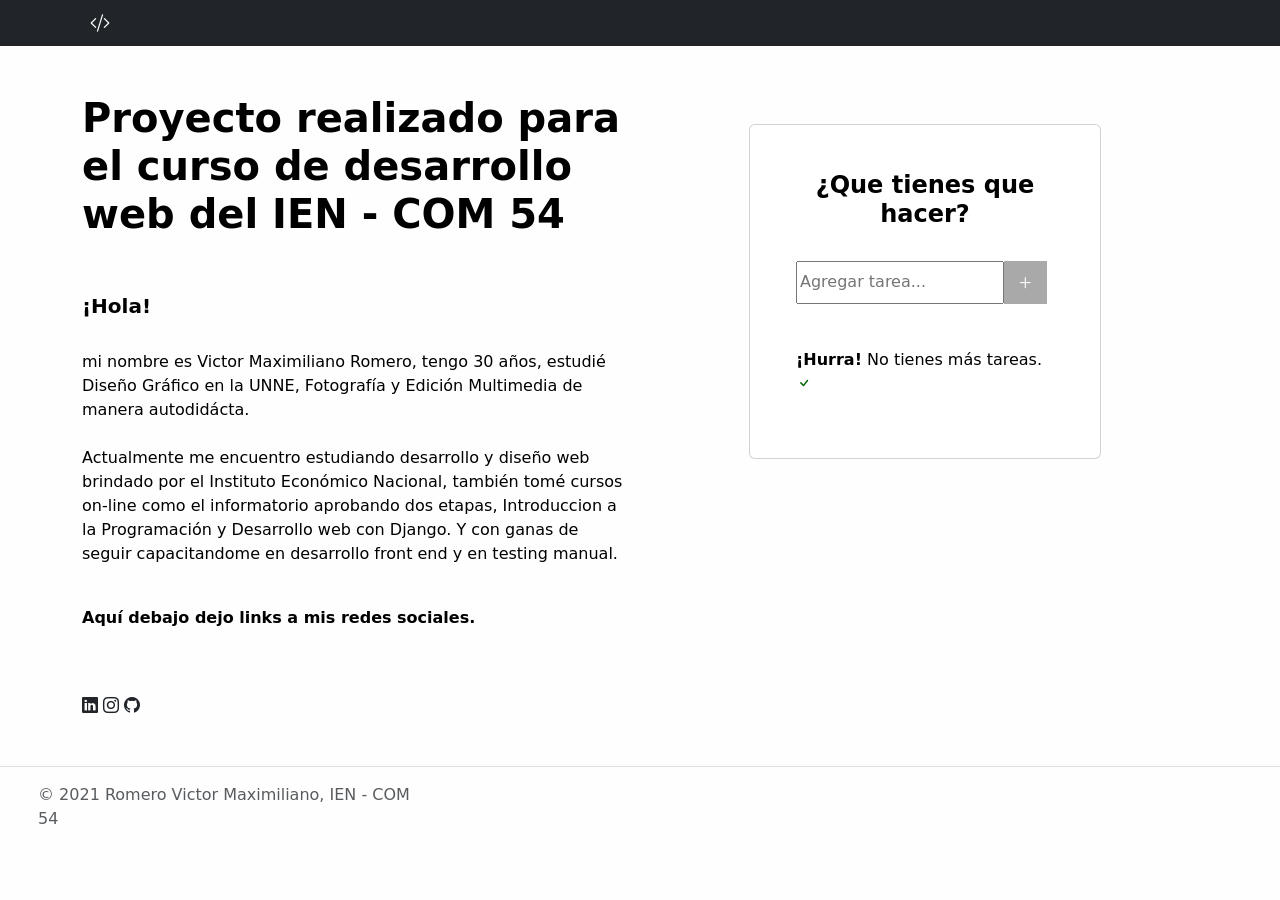
<file: index.html>
<!DOCTYPE html>
<html lang="en">
<head>
    <meta charset="UTF-8">
    <meta http-equiv="X-UA-Compatible" content="IE=edge">
    <meta name="viewport" content="width=device-width, initial-scale=1.0">
    <link rel="stylesheet" href="https://cdn.jsdelivr.net/npm/bootstrap-icons@1.7.2/font/bootstrap-icons.css">
    <link href="https://cdn.jsdelivr.net/npm/bootstrap@5.1.3/dist/css/bootstrap.min.css" rel="stylesheet" integrity="sha384-1BmE4kWBq78iYhFldvKuhfTAU6auU8tT94WrHftjDbrCEXSU1oBoqyl2QvZ6jIW3" crossorigin="anonymous">
    <link rel="stylesheet" href="https://cdn.jsdelivr.net/npm/bootstrap-icons@1.7.2/font/bootstrap-icons.css">
    <link rel="preconnect" href="https://fonts.googleapis.com">
    <link rel="preconnect" href="https://fonts.gstatic.com" crossorigin>
    <link href="https://fonts.googleapis.com/css2?family=Montserrat:wght@200;400;700&family=Roboto:wght@300;400;700&display=swap" rel="stylesheet"> 
    <link rel="stylesheet" href="style.css">
    
    <title>Lista de tareas</title>
</head>
<body>
    <nav class="navbar navbar-light bg-dark">
        <div class="container-fluid">
            <a class="navbar-brand">
                <div class="container" id="logoContainer">
                    <i id="logo" class="bi bi-code-slash"></i></a>
                </div>
        </div>
    </nav>
    
    <br>
    <br>

    <div class="container">
        <div class="row">
            <div class="col">
                
                <h1><strong>Proyecto realizado para el curso de desarrollo web del IEN - COM 54 </strong></h1>
                
                <br><br>
                
                <h5><strong>¡Hola!</strong></h5>
                <br>
                <p>mi nombre es Victor Maximiliano Romero, tengo 30 años, estudié Diseño Gráfico en la UNNE, Fotografía y Edición Multimedia de manera autodidácta.
                <br><br>
                Actualmente me encuentro estudiando desarrollo y diseño web brindado por el Instituto Económico Nacional, también tomé cursos on-line como el informatorio aprobando dos etapas, Introduccion a la Programación y Desarrollo web con Django. Y con ganas de seguir capacitandome en desarrollo front end y en testing manual.</p>
                <br>
                <p><strong>Aquí debajo dejo links a mis redes sociales.</strong></p>
                <br><br>
                
                    <a href="https://www.linkedin.com/in/maximiliano-romero-252448184/" target="_blank" class="link-dark"><i class="bi bi-linkedin"></i></a>
                    <a href="https://www.instagram.com/_maxromero/?hl=es-la" target="_blank" class="link-dark"><i class="bi bi-instagram"></i></a>
                    <a href="https://github.com/Rivochill" target="_blank" class="link-dark"><i class="bi bi-github"></i></a>
                
            </div>
            
            <div class="col">
                <div class="card d-flex justify-content-center" style="width: 22rem;">
                    <div class="card-body">
                        <h4><strong>¿Que tienes que hacer?</strong></h4><br>
                        <div class="search">
                            <form>
                                <input id=input type="text" placeholder="Agregar tarea...">
                                <button class="btn-add">+</button>
                            </form>
                        </div>
                        <div class="li-container">
                            <ul>
            
                            </ul>
                        </div>
                        <div class="empty">
                            
                            <br>
                            <p><strong>¡Hurra!</strong> No tienes más tareas. <i class="bi bi-check fa-lg" id="allGreen"></i> </p>
                        </div>
                    </div>    
                </div>
            </div>
        </div>
    </div>

    <br>
    
        <!-- Footer -->
        <footer class="d-flex flex-wrap justify-content-between align-items-center py-3 my-4 border-top">
            <div class="col-md-4 d-flex align-items-center">
                <a href="/" class="mb-3 me-2 mb-md-0 text-muted text-decoration-none lh-1">
                    <svg class="bi" width="30" height="24"><use xlink:href="#bootstrap"></use></svg>
                </a>
                <span class="text-muted">© 2021 Romero Victor Maximiliano, IEN - COM 54</span>
            </div>   
        </footer>
        <!-- Fin Footer -->
    <script src="main.js"></script>
    <script src="https://cdn.jsdelivr.net/npm/bootstrap@5.1.3/dist/js/bootstrap.bundle.min.js" integrity="sha384-ka7Sk0Gln4gmtz2MlQnikT1wXgYsOg+OMhuP+IlRH9sENBO0LRn5q+8nbTov4+1p" crossorigin="anonymous"></script>
    
</body>
</html>
</file>
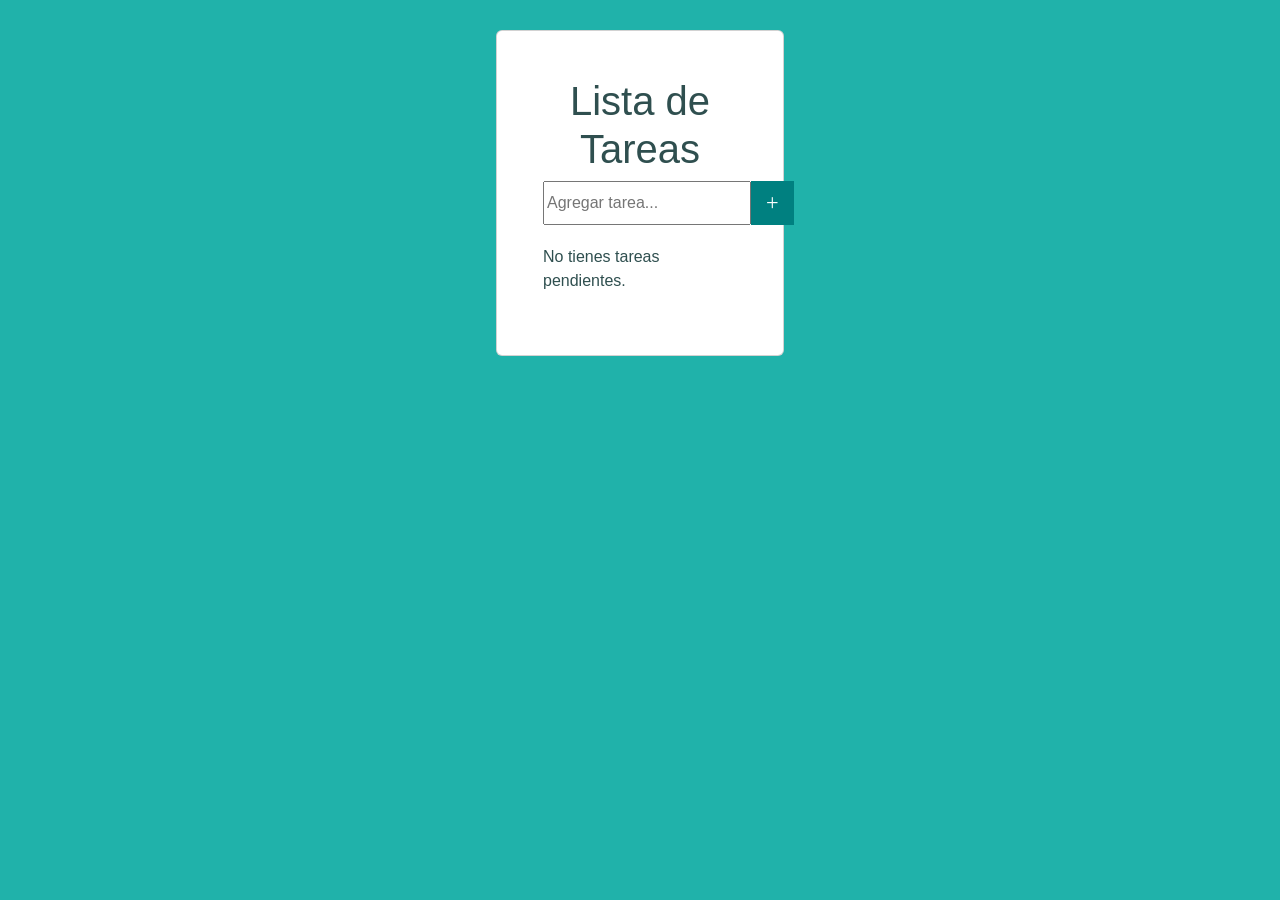
<file: Proyecto_Final/index.html>
<!DOCTYPE html>
<html lang="en">
<head>
    <meta charset="UTF-8">
    <meta http-equiv="X-UA-Compatible" content="IE=edge">
    <meta name="viewport" content="width=device-width, initial-scale=1.0">
    <link rel="stylesheet" href="https://cdn.jsdelivr.net/npm/bootstrap-icons@1.7.2/font/bootstrap-icons.css">
    <link href="https://cdn.jsdelivr.net/npm/bootstrap@5.1.3/dist/css/bootstrap.min.css" rel="stylesheet" integrity="sha384-1BmE4kWBq78iYhFldvKuhfTAU6auU8tT94WrHftjDbrCEXSU1oBoqyl2QvZ6jIW3" crossorigin="anonymous">
    <link rel="stylesheet" href="style.css">
    
    <title>Lista de tareas</title>
</head>
<body>
    <div class="card" style="width: 18rem;">
        <div class="card-body">
            <h1>Lista de Tareas</h1>
            <div class="search">
                <form>
                    <input id=input type="text" placeholder="Agregar tarea...">
                    <button class="btn-add">+</button>
                </form>
            </div>
            <div class="li-container">
                <ul>

                </ul>
            </div>
            <div class="empty">
                <p>No tienes tareas pendientes.</p>
            </div>
        </div>    
    </div>
    
    <script src="main.js"></script>
    <script src="https://cdn.jsdelivr.net/npm/bootstrap@5.1.3/dist/js/bootstrap.bundle.min.js" integrity="sha384-ka7Sk0Gln4gmtz2MlQnikT1wXgYsOg+OMhuP+IlRH9sENBO0LRn5q+8nbTov4+1p" crossorigin="anonymous"></script>
    
</body>
</html>
</file>
<file: style.css>
html {
    font-family: 'Roboto', sans-serif;
}

body {
    margin: 0;
    padding: 0;
    font-size: 16px;
    line-height: 1.5;
    background-color: #fefefe;
    color: white;
}

h4 {
    text-align: center;
    color: black;
}

h5 {
    text-align: auto;
    color: black;
}

h1 {
    color: black;
}

p{
    color: black;
}

.card {
    
    margin-top: 30px;
    margin-bottom: 30px;
    width: 30%;
    margin-left: auto;
    margin-right: auto;
    background-color: white;
    padding: 30px;
}

.card-body {
    align-items: center;
    margin-left: auto;
    margin-right: auto;
    width: 100%;
}

form {
    display: flex;
}

#id {
    padding: 15px 10px;
    outline: none;
    width: 400px;
}

.li-container {
    background-color: white;
    width: 100%;
    color: darkgrey;
    margin-top: 20px;
}

ul {
    padding: 0;
}

li {
    list-style: none;
    background-color: lightgray;
    border-radius: 5px;
    margin-top: 15px;
    display: flex;
}

li p {
    margin: 0;
    padding: 15px;
    width: 100%;
}

.btn-delete {
    margin-left: auto;
    border: none;
    background-color: darkorange;
    color: white;
    font-weight: bold;
    padding: 10px 10px;
    outline: none;
    border-top-right-radius: 5px;
    border-bottom-right-radius: 5px;
    width: 10%;
    font-size: 1.2em;
}

.btn-delete:hover {
    cursor: pointer;
    background-color: red;
    transition: ease 0.3s;
}

.btn-add {
    padding: 5px 15px;
    border: none;
    color: white;
    font-family: fantasy;
    background-color: darkgrey;
    font-size: 1.4rem;
    outline: none;
}

.btn-add:hover {
    transition: ease 0.3s;
    cursor: pointer;
    background-color: darkorange;
    box-shadow: 0 0.1rem 0.4rem rgba(0,0,0,0.3);
    
}

.empty {
    color: black;
}

#allGreen {
    color: darkgreen;
}

#logo {
    color: white;
}

#logoContainer{
    align-items: center;
}

a.link-dark:hover {
    transition: ease 0.3s;
    color: red;
}
</file>
<file: Proyecto_Final/style.css>
body {
    margin: 0;
    padding: 0;
    font-size: 16px;
    font-family: Arial, Helvetica, sans-serif;
    line-height: 1.5;
    background-color: lightseagreen;
    color: white;
}

h1 {
    text-align: center;
    color: darkslategrey;
}

.card {
    margin-top: 30px;
    margin-bottom: 30px;
    width: 30%;
    margin-left: auto;
    margin-right: auto;
    background-color: white;
    padding: 30px;
}

.card-body {
    margin-left: auto;
    margin-right: auto;
    width: 100%;
}

form {
    display: flex;
}

#id {
    padding: 15px 10px;
    outline: none;
    width: 400px;
}

.li-container {
    background-color: white;
    width: 100%;
    color: darkslategray;
    margin-top: 20px;
}

ul {
    padding: 0;
}

li {
    list-style: none;
    background-color: lightgray;
    border-radius: 10px;
    margin-top: 15px;
    display: flex;
}

li p {
    margin: 0;
    padding: 15px;
    width: 100%;
}

.btn-delete {
    margin-left: auto;
    border: none;
    background-color: #e31746;
    color: white;
    font-weight: bold;
    padding: 5px 10px;
    outline: none;
    border-top-right-radius: 10px;
    border-bottom-right-radius: 10px;
    width: 10%;
    font-size: 1.2em;
}

.btn-delete:hover {
    cursor: pointer;
    background-color: lightseagreen;
}

.btn-add {
    padding: 5px 15px;
    border: none;
    color: white;
    font-family: fantasy;
    background-color: teal;
    font-size: 1.4rem;
    outline: none;
}

.btn-add:hover {
    cursor: pointer;
    background-color: darkcyan;
}

.empty {
    color: darkslategrey;
}
</file>
